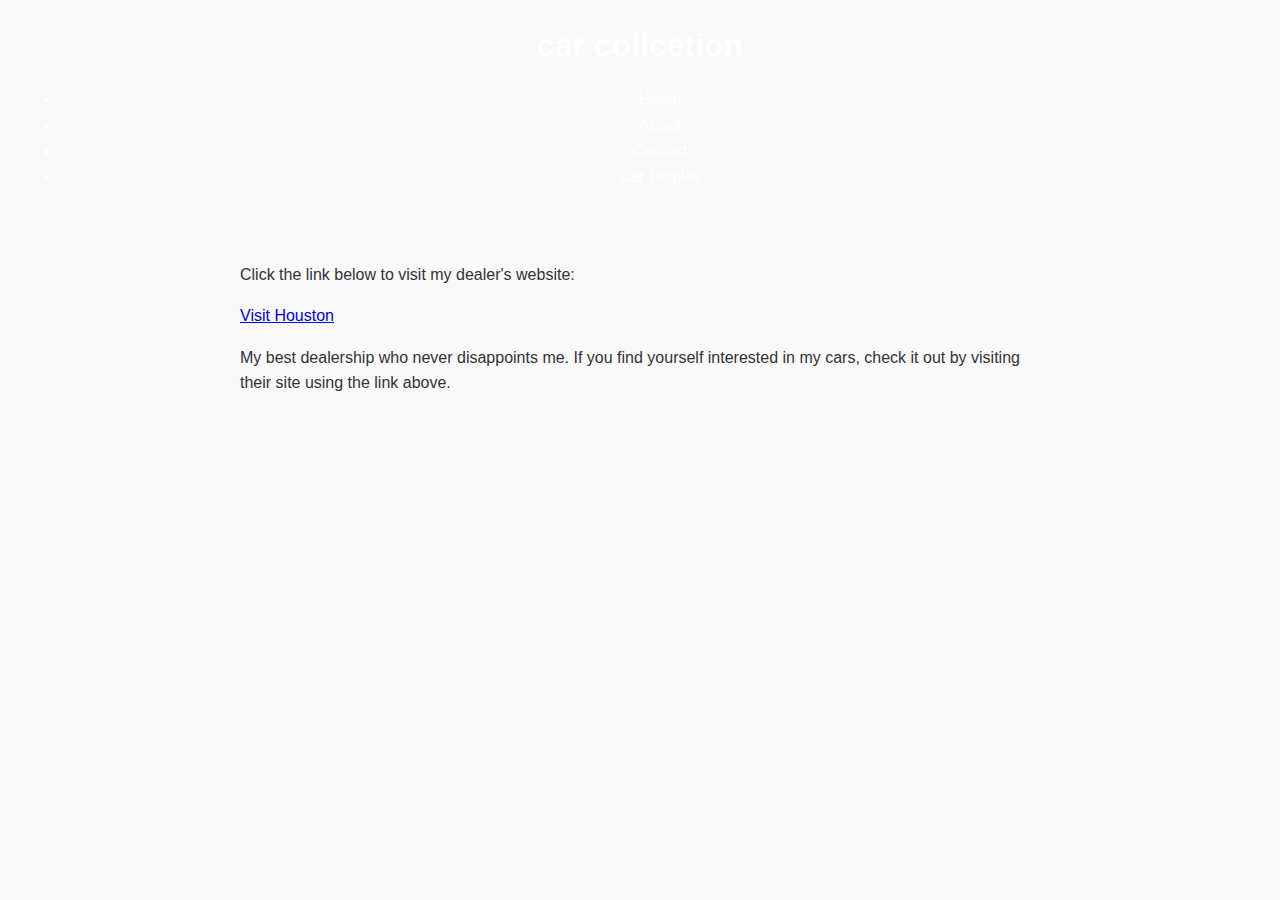
<file: index.html>
<!DOCTYPE html>

<html lang="en">

<head>

<meta charset="UTF-8">

<meta name="viewport" content="width=device-width, initial-scale=1.0">

<title>Arnold's Garage</title>
<link rel="stylesheet" href="style.css">
 <link rel="carslideshow.html" href="carslideshow.html">

</head>

<body>

<header>

<h1>car collcetion</h1>
<nav aria-label="Main Navigation">
  <ul>
    <li><a href="index.html">Home</a></li>
    <li><a href="about.html">About</a></li>
    <li><a href="contact.html">Contact</a></li>
   <li><a href="carslideshow.html">Car Display</a></li>
  </ul>
</nav>

</header>
<!DOCTYPE html>
<html lang="en">
<head>
    <meta charset="UTF-8">
    <meta name="viewport" content="width=device-width, initial-scale=1.0">
    <title>Arnold's Garage</title>
</head>
<body>
    <main>
        <!-- Main Content Section -->
        <p>Click the link below to visit my dealer's website:</p>
        <a href="https://www.rolls-roycemotorcars-houston.com/used-rolls-royce-houston-tx/?new=false">Visit Houston</a>
        <p>My best dealership who never disappoints me. If you find yourself interested in my cars, check it out by visiting their site using the link above.</p>

    </main>
</file>
<file: style.css>
header {

background-color: url('https://images.wallpapersden.com/image/download/ocean-sunset-photography_a25maWmUmZqaraWkpJRmbmdlrWZnZWU.jpg'); /* Replace with your background image URL */ ;

color: white;

padding: 20px;

text-align: center;

}
{ <section class="contact-info">
            font-family: Arial, sans-serif;
            color: black; /* Text color changed to black */
            background-color: white; /* Background color changed to white */
            background-image: url('https://images.wallpapersden.com/image/download/ocean-sunset-photography_a25maWmUmZqaraWkpJRmbmdlrWZnZWU.jpg'); /* Replace with your background image URL */
            background-size: cover; /* Cover the entire background */
            background-position: center; /* Center the background image */
            margin: 0;
            padding: 0;
            line-height: 1.6;
        }

header h1 {

margin: 0;

}


nav a {

color: white;

text-decoration: none;

margin: 0 10px;

}


nav a:hover {

text-decoration: underline;

}
body {

font-family: Arial, sans-serif;

color: #333;

background-color: #f9f9f9;

margin: 0;

padding: 0;

line-height: 1.6;

}
main {

padding: 20px;

max-width: 800px;

margin: 0 auto;

}


main img {

max-width: 100%;

height: auto;

display: block;

margin: 20px 0;

}

footer {

background-color: #333;

color: white;

text-align: center;

padding: 10px;

position: fixed;

bottom: 0;

width: 100%;
p {

font-size: 1.1em;

}


a {

color: #4CAF50;

text-decoration: none;

}


a:hover {

text-decoration: underline;

}
img {

border: 5px solid #4CAF50;

border-radius: 10px;

}
main a[href^="mailto:"] {

color: #ff5722;

font-weight: bold;

}
</file>
